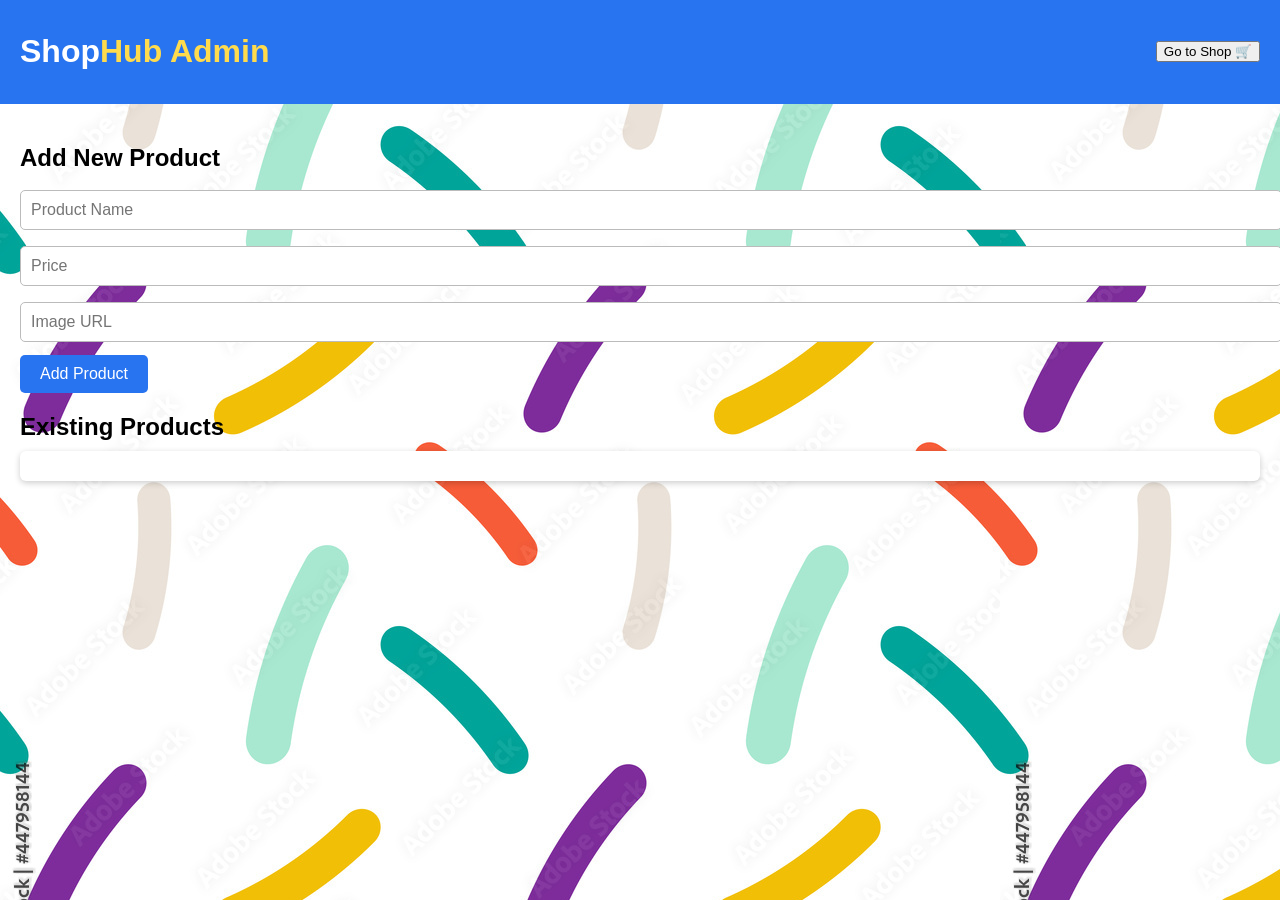
<file: shophub/admin.html>
<!DOCTYPE html>
<html lang="en">
<head>
  <meta charset="UTF-8">
  <meta name="viewport" content="width=device-width, initial-scale=1.0">
  <title>ShopHub - Admin</title>
  <link rel="stylesheet" href="style.css">
</head>
<body>
  <header>
    <h1>Shop<span>Hub Admin</span></h1>
    <!-- Go to Shop button -->
    <button class="go-shop-btn" onclick="goToShop()">Go to Shop 🛒</button>
  </header>

  <main>
    <h2>Add New Product</h2>
    <input type="text" id="prodName" placeholder="Product Name">
    <input type="number" id="prodPrice" placeholder="Price">
    <input type="text" id="prodImage" placeholder="Image URL">
    <button onclick="addProduct()">Add Product</button>

    <h2>Existing Products</h2>
    <div id="existing-products"></div>
  </main>

  <script src="admin.js"></script>
  <script>
    function goToShop() {
      window.location.href = "index.html"; // Redirect to customer shop page
    }
  </script>
</body>
</html>
</file>
<file: shophub/style.css>
body {
  font-family: 'Segoe UI', Arial, sans-serif;
  margin: 0;
  background-image: url("bg.jpg");
}

header {
  display: flex;
  justify-content: space-between;
  align-items: center;
  background: #2874f0;
  color: #fff;
  padding: 12px 20px;
}

header h1 span {
  color: #ffdb4d;
}

header input {
  width: 40%;
  padding: 8px 12px;
  border-radius: 4px;
  border: none;
  outline: none;
}

.cart-icon, .account-icon {
  cursor: pointer;
  margin-left: 12px;
  font-size: 20px;
}

.product-list {
  display: flex;
  flex-wrap: wrap;
  padding: 20px;
  justify-content: center;
}

.card {
  background: #fff;
  margin: 12px;
  padding: 12px;
  width: 200px;
  border-radius: 6px;
  text-align: center;
  box-shadow: 0 2px 6px rgba(0,0,0,0.15);
  transition: 0.3s;
}

.card:hover {
  transform: scale(1.03);
}

.card img {
  width: 100%;
  height: 160px;
  object-fit: contain;
}

.card button {
  background: #ff9f00;
  border: none;
  width: 100%;
  padding: 8px;
  color: #fff;
  font-weight: bold;
  cursor: pointer;
  border-radius: 4px;
  margin-top: 8px;
  transition: 0.3s;
}

.card button:hover {
  background: #fb8c00;
}

.cart-modal {
  display: none;
  position: fixed;
  inset: 0;
  background: rgba(0,0,0,0.6);
  justify-content: center;
  align-items: center;
  z-index: 1000;
}

.cart-content {
  background: #fff;
  padding: 20px;
  width: 95%;
  max-width: 500px;
  border-radius: 8px;
  position: relative;
  box-shadow: 0 3px 10px rgba(0,0,0,0.3);
}

.cart-content .close {
  position: absolute;
  top:10px;
  right:15px;
  cursor: pointer;
  font-size: 22px;
}

.cart-item {
  display: flex;
  align-items: center;
  padding: 10px 0;
  border-bottom: 1px solid #eee;
}

.cart-item img {
  width: 60px;
  height: 60px;
}

.cart-item .details {
  flex: 1;
  margin-left: 12px;
}

.cart-item .qty button {
  background: #2874f0;
  color: #fff;
  border: none;
  padding: 4px 8px;
  cursor: pointer;
  border-radius: 3px;
}

#checkout-btn {
  width: 100%;
  padding: 12px;
  background: #fb641b;
  color: #fff;
  border: none;
  font-size: 18px;
  font-weight: 600;
  border-radius: 6px;
  cursor: pointer;
  margin-top: 15px;
  transition: 0.3s;
}

#checkout-btn:hover {
  background: #d95715;
}

.cart-content input {
  width: 100%;
  padding: 10px;
  border-radius: 4px;
  margin: 10px 0;
  border: 1px solid #ccc;
}

main {
  padding: 20px;
}

main h2 {
  margin-bottom: 10px;
}

#prodName,
#prodPrice,
#prodImage {
  width: 100%;
  padding: 10px;
  border-radius: 5px;
  border: 1px solid #bbb;
  margin: 8px 0;
  outline: none;
  font-size: 16px;
}

button {
  font-family: inherit;
}

main button {
  background: #2874f0;
  padding: 10px 20px;
  border: none;
  color: white;
  border-radius: 5px;
  cursor: pointer;
  margin-top: 5px;
  font-size: 16px;
  transition: 0.3s;
}

main button:hover {
  background: #1f5ec9;
}

#existing-products {
  background: #fff;
  padding: 15px;
  border-radius: 6px;
  box-shadow: 0 2px 6px rgba(0,0,0,0.2);
}
</file>
